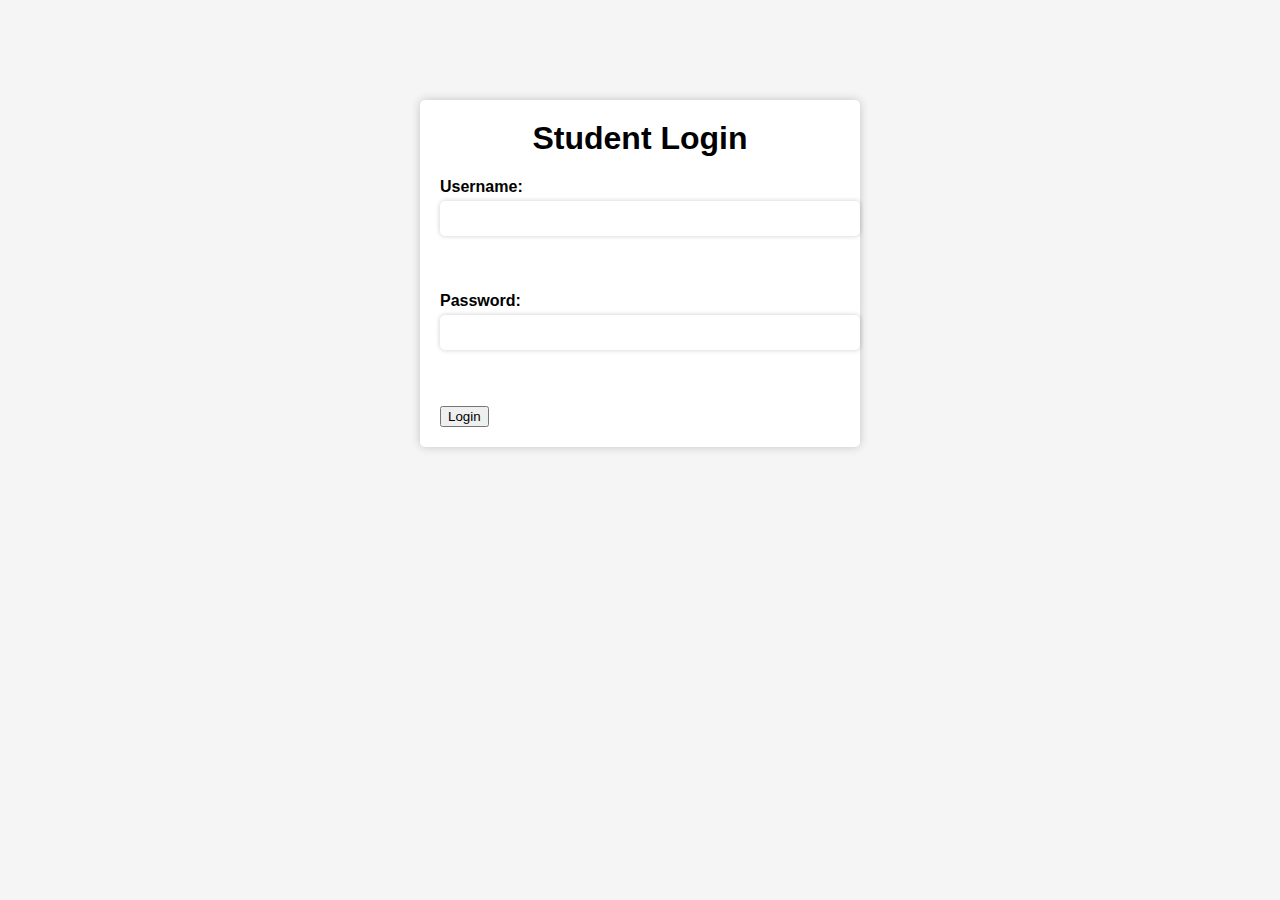
<file: student_login.html>
<!DOCTYPE html>
<html>
<head>
  <meta charset="UTF-8">
  <title>Student Login</title>
  <style>
    body {
      background-color: #f5f5f5;
      font-family: Arial, sans-serif;
    }

    #login-container {
      width: 400px;
      margin: 0 auto;
      margin-top: 100px;
      padding: 20px;
      background-color: #fff;
      border-radius: 5px;
      box-shadow: 0 0 10px rgba(0, 0, 0, 0.2);
    }

    h1 {
      text-align: center;
      margin-top: 0;
    }

    label {
      display: block;
      font-weight: bold;
      margin-bottom: 5px;
    }

    input[type="text"], input[type="password"] {
      display: block;
      width: 100%;
      padding: 10px;
      border: none;
      border-radius: 5px;
      margin-bottom: 20px;
      box-shadow: 0 0 5px rgba(0, 0, 0, 0.2);
    }

    input[type="submit"] {
      display: block;
      width: 100%;
      padding: 10px;
      background-color: #4CAF50;
      color: #fff;
      border: none;
      border-radius: 5px;
      cursor: pointer;
    }
  </style>
</head>
<body>
  <div id="login-container">
    <h1>Student Login</h1>
    <form>
        <div class="form-group">
          <label for="username">Username:</label>
        <input type="text" id="username" name="username"><br><br>
        <div class="form-group">
          <label for="password">Password:</label>
        <input type="password" id="password" name="password"><br><br>
        <button type="button" onclick="login()">Login</button>
      </form>

    <script>
        function login() {
          // Get the values of the username and password fields
          var username = document.getElementById("username").value;
          var password = document.getElementById("password").value;
  
          // Check if the username and password match the expected values
          if (username === "student@gmail.com" && password === "student") {
            // Open the Streamlit app in the same tab
            window.location.href = "login.html";
          } else {
            // Display an error message if the login credentials are incorrect
            alert("Invalid username or password");
          }
        }
      </script>

  </div>
</body>
</html>
</file>
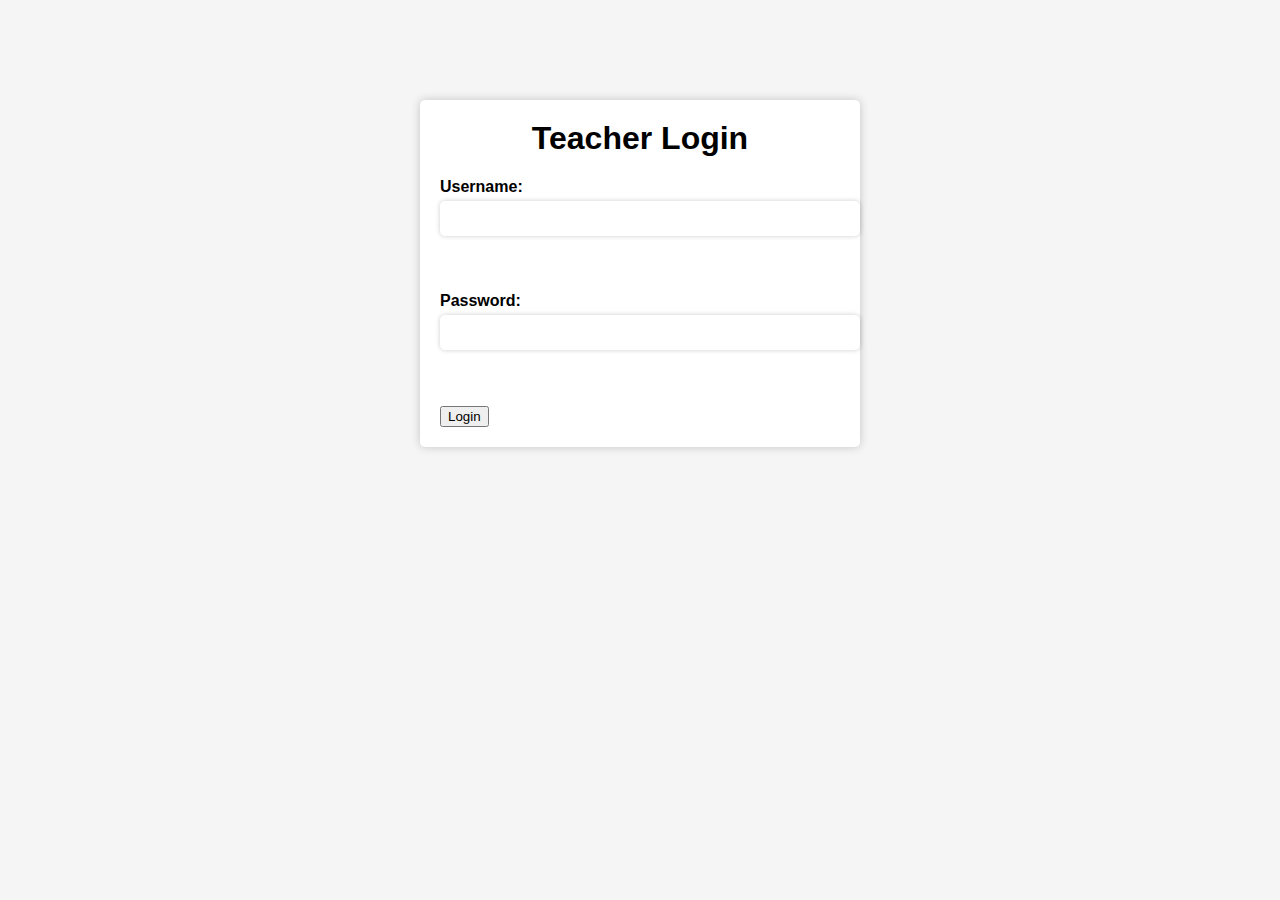
<file: teacher_login.html>
<!DOCTYPE html>
<html>
<head>
  <meta charset="UTF-8">
  <title>Teacher Login</title>
  <style>
    body {
      background-color: #f5f5f5;
      font-family: Arial, sans-serif;
    }

    #login-container {
      width: 400px;
      margin: 0 auto;
      margin-top: 100px;
      padding: 20px;
      background-color: #fff;
      border-radius: 5px;
      box-shadow: 0 0 10px rgba(0, 0, 0, 0.2);
    }

    h1 {
      text-align: center;
      margin-top: 0;
    }

    label {
      display: block;
      font-weight: bold;
      margin-bottom: 5px;
    }

    input[type="text"], input[type="password"] {
      display: block;
      width: 100%;
      padding: 10px;
      border: none;
      border-radius: 5px;
      margin-bottom: 20px;
      box-shadow: 0 0 5px rgba(0, 0, 0, 0.2);
    }

    input[type="submit"] {
      display: block;
      width: 100%;
      padding: 10px;
      background-color: #4CAF50;
      color: #fff;
      border: none;
      border-radius: 5px;
      cursor: pointer;
    }
  </style>
</head>
<body>
  <div id="login-container">
    <h1>Teacher Login</h1>
    <form>
        <div class="form-group">
          <label for="username">Username:</label>
        <input type="text" id="username" name="username"><br><br>
        <div class="form-group">
          <label for="password">Password:</label>
        <input type="password" id="password" name="password"><br><br>
        <button type="button" onclick="login()">Login</button>
      </form>

    <script>
        function login() {
          // Get the values of the username and password fields
          var username = document.getElementById("username").value;
          var password = document.getElementById("password").value;
  
          // Check if the username and password match the expected values
          if (username === "teacher@gmail.com" && password === "teacher") {
            // Open the Streamlit app in the same tab
            window.location.href = "login.html";
          } else {
            // Display an error message if the login credentials are incorrect
            alert("Invalid username or password");
          }
        }
      </script>

    <script>
        function login() {
          // Get the values of the username and password fields
          var username = document.getElementById("username").value;
          var password = document.getElementById("password").value;
  
          // Check if the username and password match the expected values
          if (username === "teacher@gmail.com" && password === "teacher") {
            // Open the Streamlit app in the same tab
            window.location.href = "login.html";
          } else {
            // Display an error message if the login credentials are incorrect
            alert("Invalid username or password");
          }
        }
      </script>
  </div>
</body>
</html>
</file>
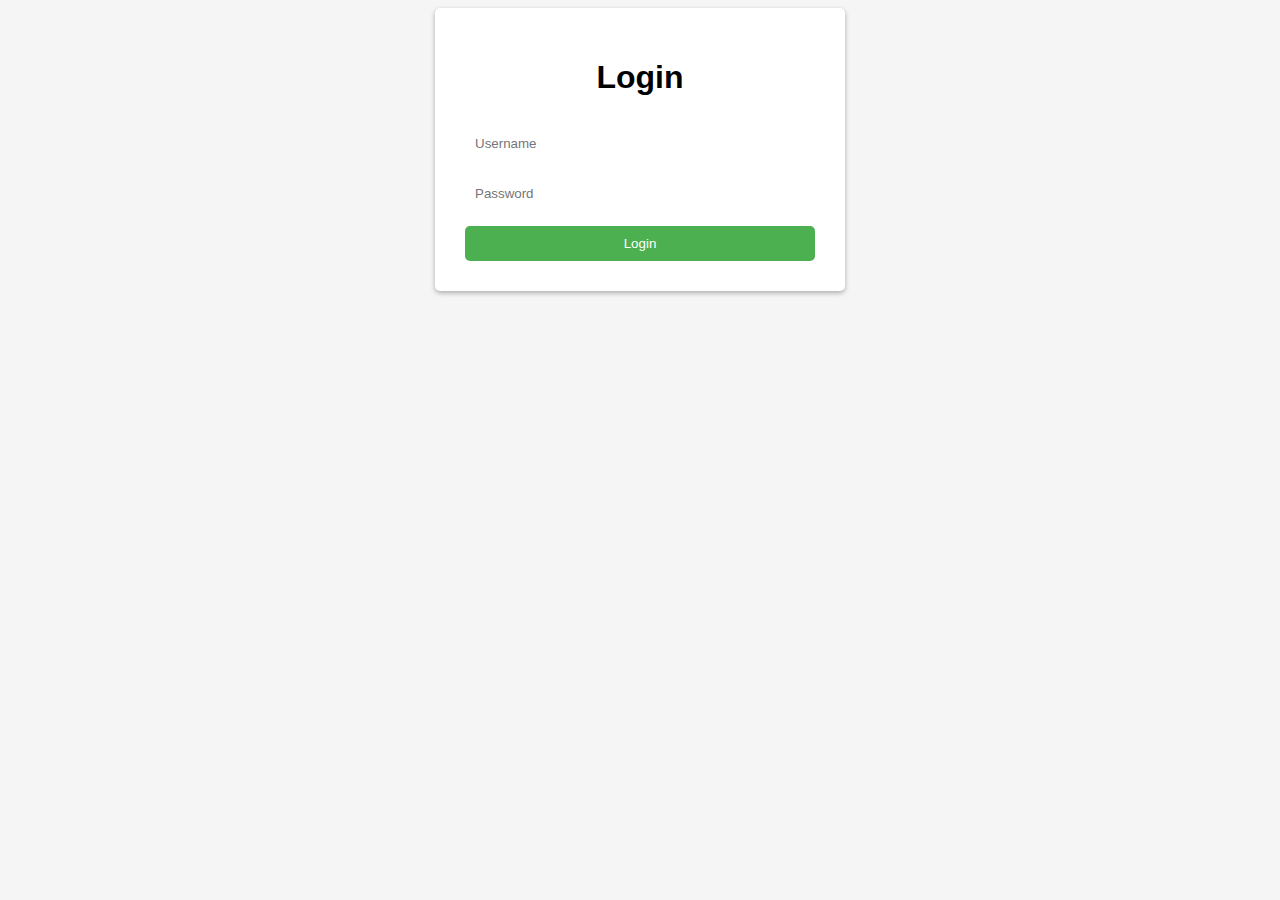
<file: templates/login.html>
<!DOCTYPE html>
<html>
  <head>
    <title>Login Page</title>
    <link rel="stylesheet" href="login.css">
  </head>
  <body>
    <div class="login-container">
      <h1>Login</h1>
      <form>
        <input type="text" placeholder="Username">
        <input type="password" placeholder="Password">
        <button type="submit">Login</button>
      </form>
    </div>
  </body>
</html>
</file>
<file: templates/login.css>
body {
    background-color: #F5F5F5;
    font-family: Arial, sans-serif;
  }
  
  .login-container {
    background-color: #FFFFFF;
    width: 350px;
    margin: 0 auto;
    padding: 30px;
    border-radius: 5px;
    box-shadow: 0px 2px 5px rgba(0,0,0,0.3);
  }
  
  h1 {
    text-align: center;
    margin-bottom: 30px;
  }
  
  form {
    display: flex;
    flex-direction: column;
  }
  
  input[type="text"], input[type="password"] {
    margin-bottom: 15px;
    padding: 10px;
    border-radius: 5px;
    border: none;
  }
  
  button[type="submit"] {
    background-color: #4CAF50;
    color: #FFFFFF;
    padding: 10px;
    border-radius: 5px;
    border: none;
    cursor: pointer;
    transition: all 0.3s ease;
  }
  
  button[type="submit"]:hover {
    background-color: #3E8E41;
  }
</file>
